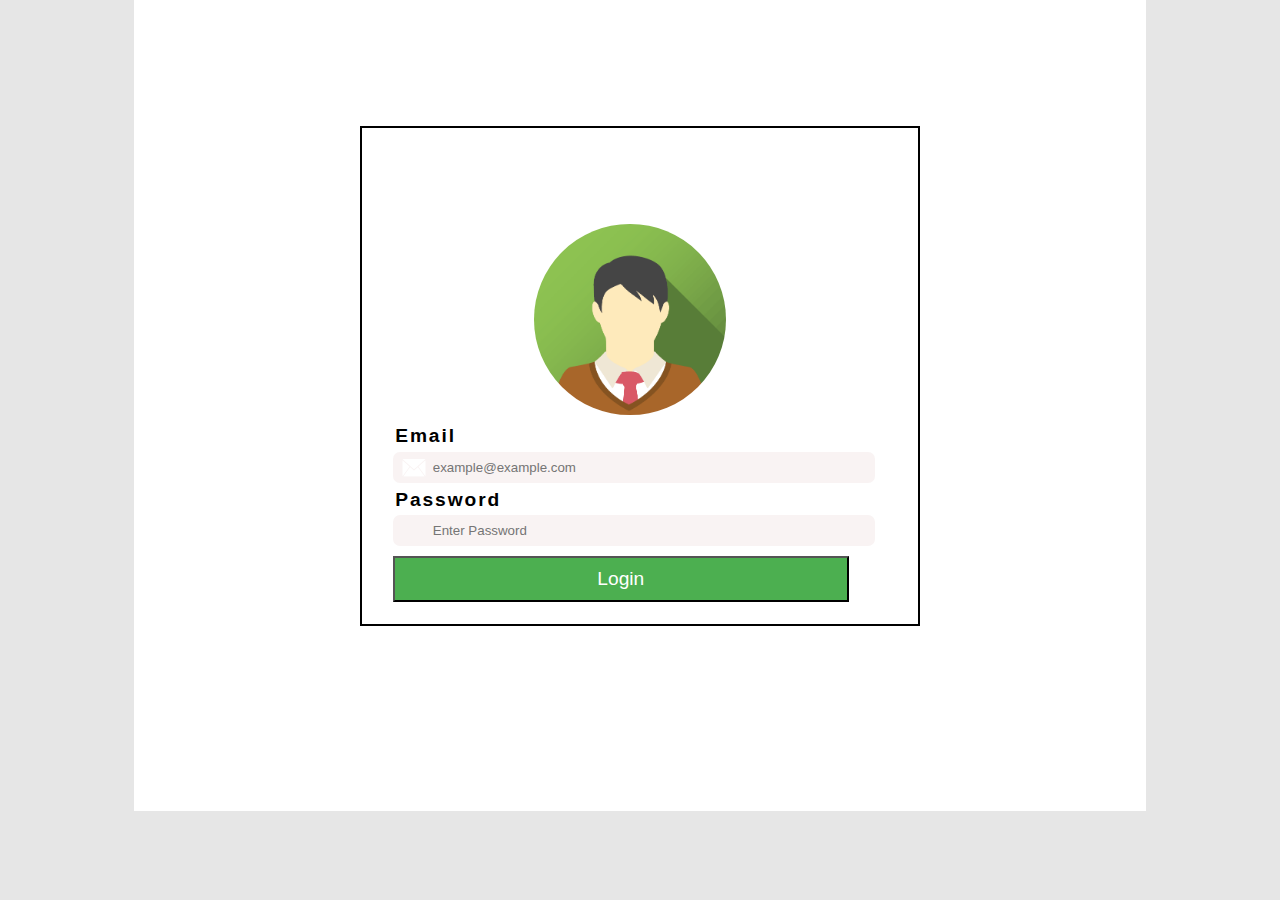
<file: index.html>
<!DOCTYPE html>
<html lang="en">
<head>
    <meta charset="utf-8" />
    <title>Login</title>
    <meta name="viewport" content="width=device-width, initial-scale=1">
    <link rel="stylesheet" type="text/css" media="screen" href="logincss.css" />
</head>
<body>
    <div id="user-login">
        <form method="post" action="loginaction.jsp"><div id="img"><img src="images/img_avatar.png" alt="Image"></div>
                <label>Email</label>
                <input type="email" autocomplete="off" spellcheck="off" name="email" placeholder="example@example.com" required>
                <label>Password</label>
                <input name="password" type="password" placeholder="Enter Password" required>
                <button name="login" type="submit">Login</button>
        </form>
    </div>    
</body>
</html>
</file>
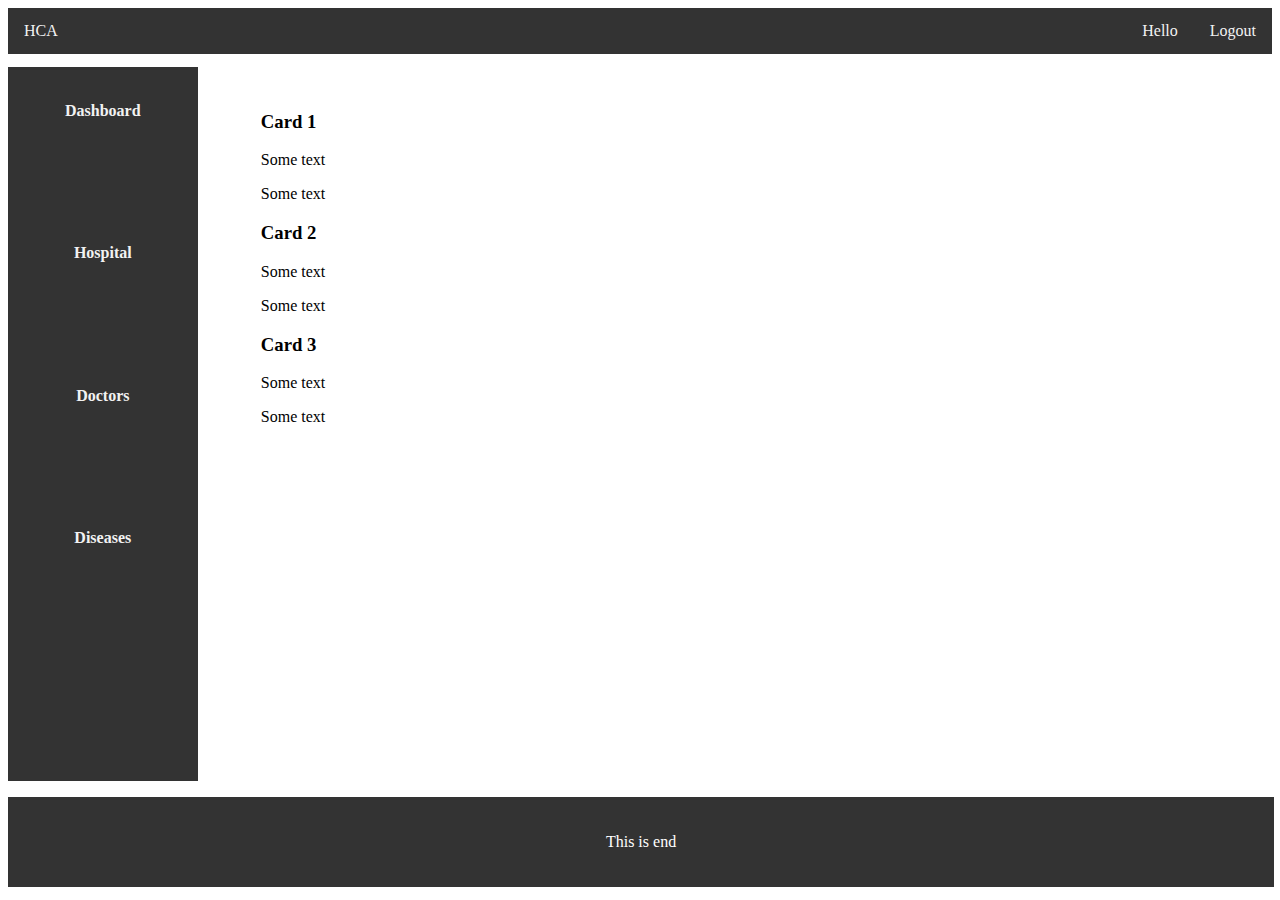
<file: dashboard.html>
<!DOCTYPE html>
<html>
<head>
	<title>Dashboard</title>
	<meta charset="utf-8">
  	<meta name="viewport" content="width=device-width,intial-scale=1">
  	<link rel="stylesheet" type="text/css" href="dash.css">
</head>
<body>
<div class="topnav">
		<a href="#hca">HCA</a>
		<a href="#logout" style="float: right;">Logout</a>
		<a href="#" style="float: right;">Hello</a>
</div>
<div class="row">
<div class="leftcolumn">
		<a href="#"><h4>Dashboard</h4></a><br><br><br>
		<a href="#"><h4>Hospital</h4></a><br><br><br>
		<a href="#"><h4>Doctors</h4></a><br><br><br>
		<a href="#"><h4>Diseases</h4></a>
	<br><br><br><br><br><br><br><br><br><br><br>
</div>
<div id="rightcolumn">
<div id="formdiv">
	<div class="row">
 	 	<div class="column">
    	<div class="card">
      		<h3>Card 1</h3>
      		<p>Some text</p>
      		<p>Some text</p>
    	</div>
  	</div>

  	<div class="column">
    		<div class="card">
      		<h3>Card 2</h3>
      		<p>Some text</p>
      		<p>Some text</p>
    	</div>
  	</div>
  
  	<div class="column">
    	<div class="card">
      		<h3>Card 3</h3>
      		<p>Some text</p>
      		<p>Some text</p>
    	</div>
  	</div>
</div>
</div>
</div><br><br><br><br><br><br><br><br><br><br><br><br><br><br><br><br><br><br><br>
<div class="footer">
	<p>This is end</p>
</div>
</body>
</html>
</file>
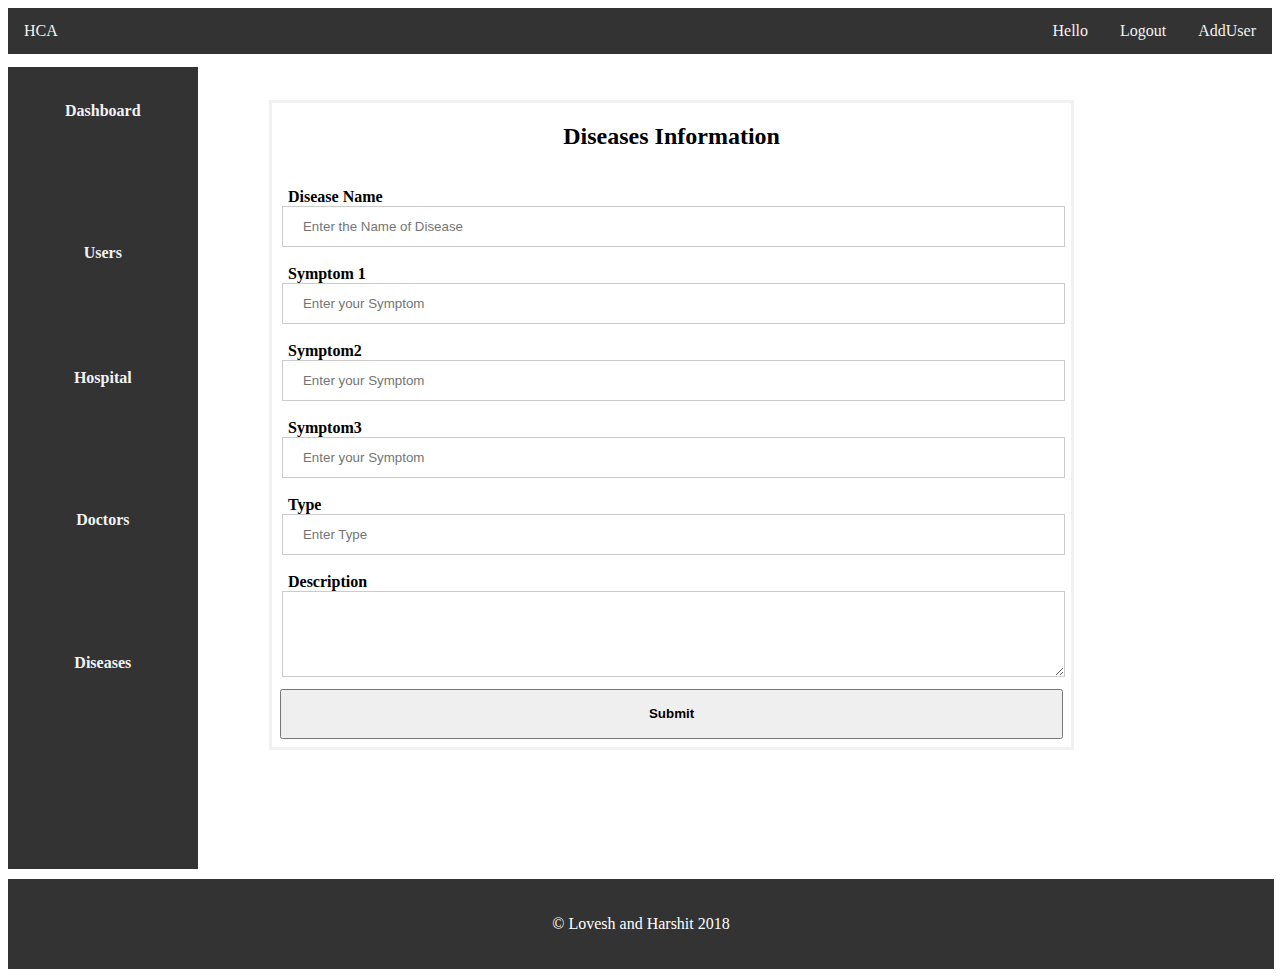
<file: Diseases.html>
<!DOCTYPE html>
<html>
<head>
	<title>Diseases</title>
	<meta charset="utf-8">
  	<meta name="viewport" content="width=device-width,intial-scale=1">
  	<link rel="stylesheet" type="text/css" href="doctors.css">
</head>
<body>
<div class="topnav">
		<a href="#hca">HCA</a>		
	    <a href="newuser.jsp" style="float:right;">AddUser</a>
		<a href="#logout" style="float: right;">Logout</a>
		<a href="#" style="float: right;">Hello</a>
</div>
<div class="row">
<div class="leftcolumn">
		<a href="dash.jsp"><h4>Dashboard</h4></a><br><br><br>
		<a href="user.jsp"><h4>Users</h4></a><br><br>
		<a href="hospital.jsp"><h4>Hospital</h4></a><br><br><br>
		<a href="doctors.jsp"><h4>Doctors</h4></a><br><br><br>
		<a href="diseases.jsp"><h4>Diseases</h4></a>
	<br><br><br><br><br><br><br><br><br>
</div>
<div id="rightcolumn">
<div id="formdiv">
	<form>
	<caption><h2 align="center">Diseases Information</h2></caption><br>
	<label class="lb"><b>Disease Name</b></label><br>
		<input class="inp" type="text" placeholder="Enter the Name of Disease" name="dname" required><br><br>
	<label class="lb"><b>Symptom 1</b></label><br>
		<input class="inp" type="text" placeholder="Enter your Symptom" name="symtom1" required><br><br>
		<label class="lb"><b>Symptom2</b></label><br>
		<input placeholder="Enter your Symptom" class="inp" type="text" name="symtom2" required><br><br>
		<label class="lb"><b>Symptom3</b></label><br>
		<input class="inp" type="text" placeholder="Enter your Symptom" name="symtom3" required><br><br>
		<label class="lb"><b>Type</b></label><br>
		<input class="inp" type="text" name="type" placeholder="Enter Type" required><br><br>
		<label class="lb"><b>Description</b></label><br>
		<textarea rows="4" cols="90" class="inp"></textarea>
		<button id="sub" style="text-align: center;width: 98%;margin-left: 1%;margin-top: 1%; height: 50px;"><b>Submit</b></button>
	</form><br><br><br><br><br><br>
</div>
</div>
</div>
<div class="footer">
	<p>&copy Lovesh and Harshit 2018</p>
</div>
</body>
</html>
</file>
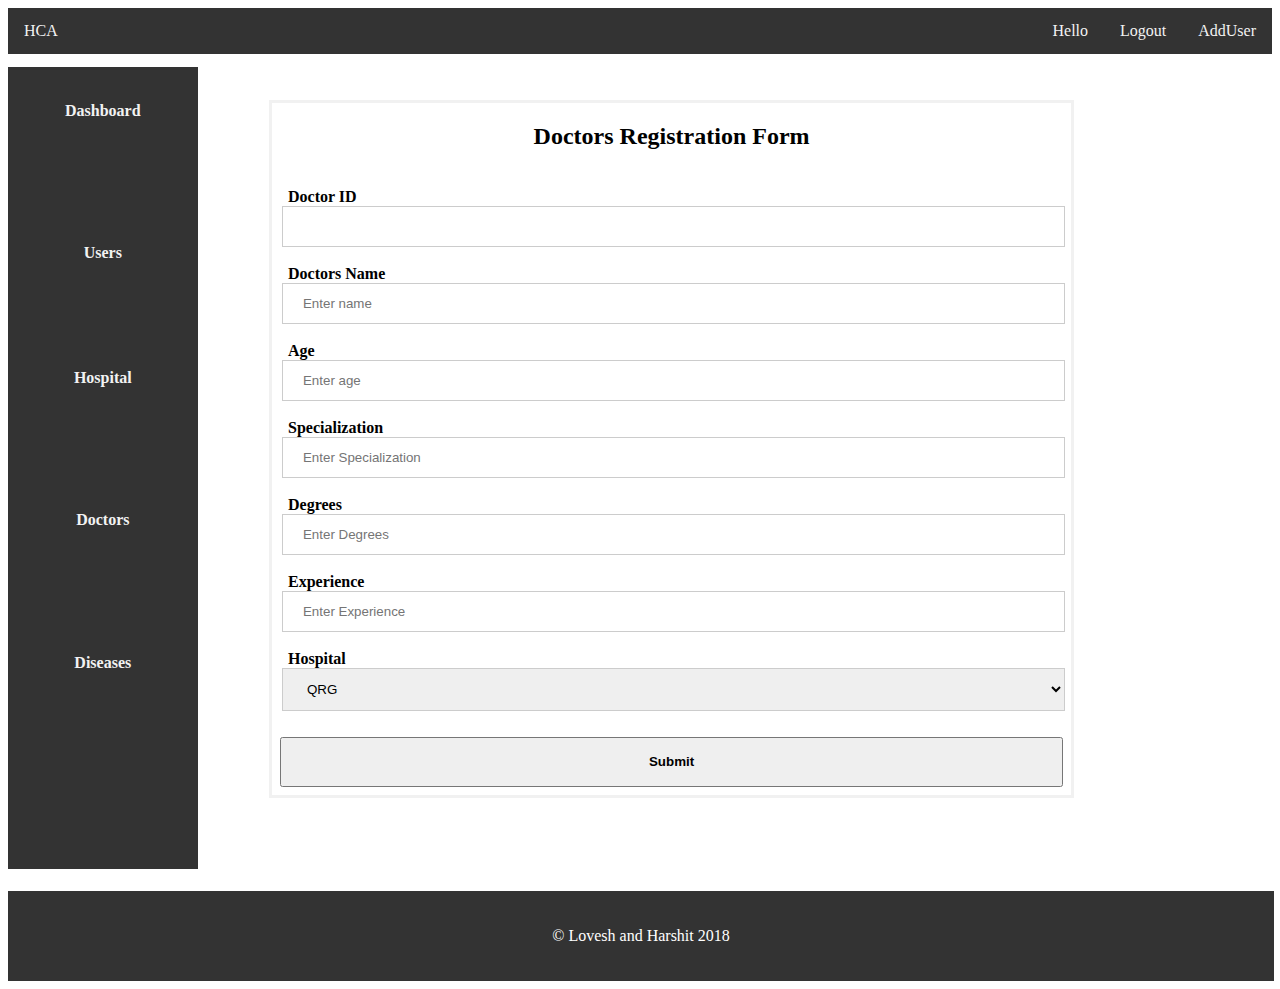
<file: doctors.html>
<!DOCTYPE html>
<html>
<head>
	<title>Doctors</title>
	<meta charset="utf-8">
  	<meta name="viewport" content="width=device-width,intial-scale=1">
  	<link rel="stylesheet" type="text/css" href="doctors.css">
</head>
<body>
<div class="topnav">
		<a href="#hca">HCA</a>
		<a href="newuser.jsp" style="float:right;">AddUser</a>
		<a href="#logout" style="float: right;">Logout</a>
		<a href="#" style="float: right;">Hello</a>
</div>
<div class="row">
<div class="leftcolumn">
		<a href="dash.jsp"><h4>Dashboard</h4></a><br><br><br>
		<a href="user.jsp"><h4>Users</h4></a><br><br>
		<a href="hospital.jsp"><h4>Hospital</h4></a><br><br><br>
		<a href="doctor.jsp"><h4>Doctors</h4></a><br><br><br>
		<a href="#"><h4>Diseases</h4></a>
	<br><br><br><br><br><br><br><br><br>
</div>
<div id="rightcolumn">
<div id="formdiv">
	<form>
	<caption><h2 align="center">Doctors Registration Form</h2></caption><br>
	<label class="lb"><b>Doctor ID</b></label><br>
		<input class="inp" type="text" name="did" required><br><br>
	<label class="lb"><b>Doctors Name</b></label><br>
		<input class="inp"type="text" placeholder="Enter name" name="uname" required><br><br>
		<label class="lb"><b>Age</b></label><br>
		<input placeholder="Enter age" class="inp" type="number" name="age" required><br><br>
		<label class="lb"><b>Specialization</b></label><br>
		<input class="inp" type="text" placeholder="Enter Specialization" name="Specialization" required><br><br>
		<label class="lb"><b>Degrees</b></label><br>
		<input class="inp" type="text" name="Degrees" placeholder="Enter Degrees" required><br><br>
		<label class="lb"><b>Experience</b></label><br>
		<input class="inp" type="number" name="Experience" placeholder="Enter Experience" required><br><br>
		<label class="lb"><b>Hospital</b></label><br>
		<select class="inp" name="hospital" required>
			<option>QRG</option>
			<option>Sarvodhya</option>
			<option>Metro</option>
		</select><br><br>
		<button id="sub" style="text-align: center;width: 98%;margin-left: 1%;margin-top: 1%; height: 50px;"><b>Submit</b></button>
	</form>
</div>
</div>
</div><br><br><br><br>
<div class="footer">
	<p>&copy Lovesh and Harshit 2018</p>
</div>
</body>
</html>
</file>
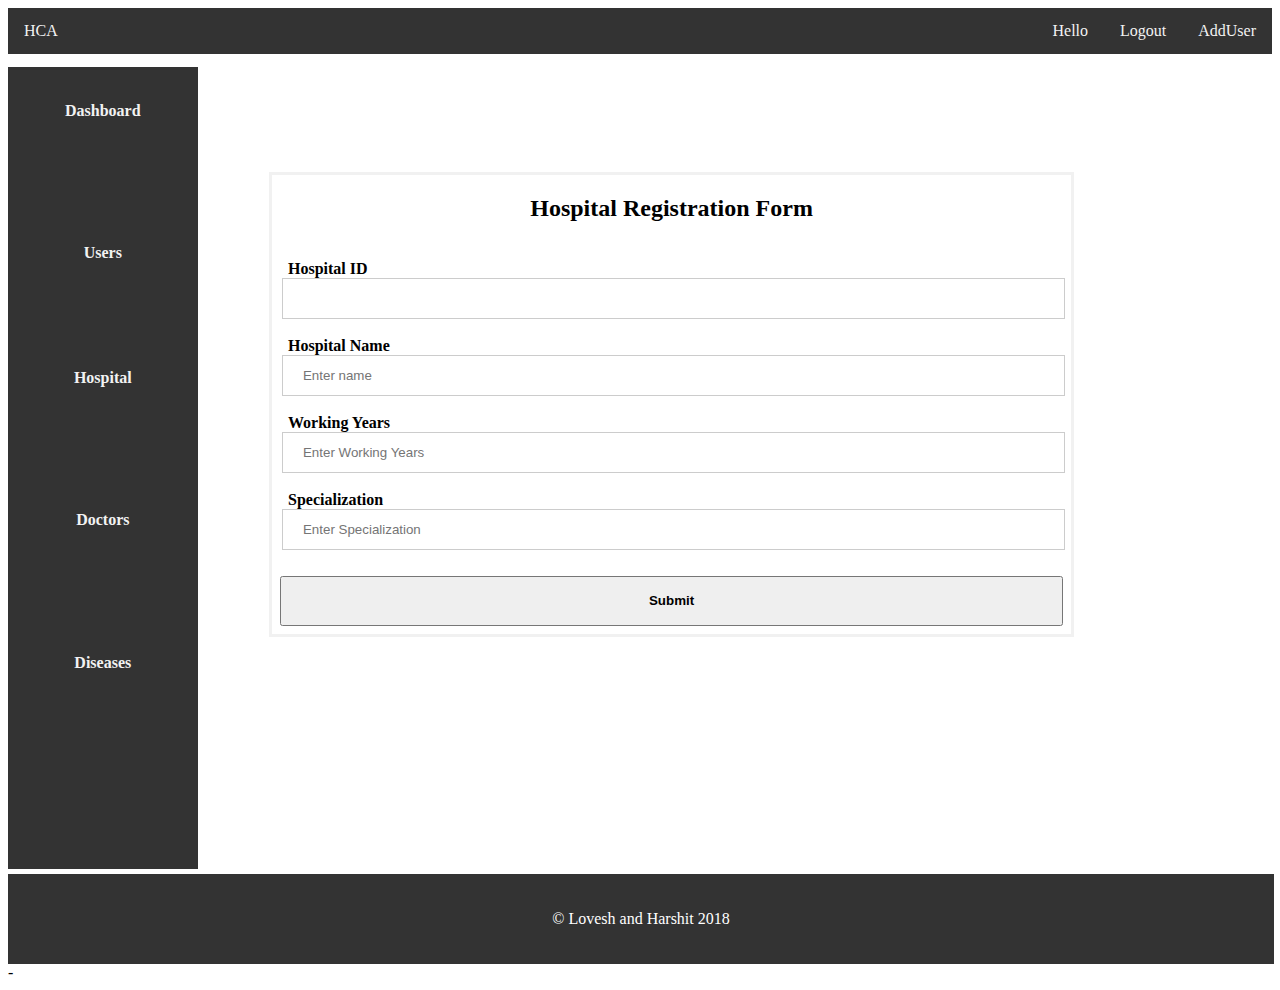
<file: hospital.html>
<!DOCTYPE html>
<!DOCTYPE html>
<html>
<head>
	<title>Hospital</title>
	<meta charset="utf-8">
  	<meta name="viewport" content="width=device-width,intial-scale=1">
  	<link rel="stylesheet" type="text/css" href="hospital.css">
</head>
<body>
<div class="topnav">
		<a href="#hca">HCA</a>
		<a href="newuser.jsp" style="float:right;">AddUser</a>
		<a href="#logout" style="float: right;">Logout</a>
		<a href="#" style="float: right;">Hello</a>
</div>
<div class="row">
<div class="leftcolumn">
		<a href="dash.jsp"><h4>Dashboard</h4></a><br><br><br>
		<a href="user.jsp"><h4>Users</h4></a><br><br>
		<a href="hospital.jsp"><h4>Hospital</h4></a><br><br><br>
		<a href="#"><h4>Doctors</h4></a><br><br><br>
		<a href="#"><h4>Diseases</h4></a>
	<br><br><br><br><br><br><br><br><br>
</div>
<div id="rightcolumn">
<div id="formdiv">
	<br><br><br><br>
	<form>
	<caption><h2 align="center">Hospital Registration Form</h2></caption><br>
	<label class="lb"><b>Hospital ID</b></label><br>
		<input class="inp" type="text" name="id" required><br><br>
	<label class="lb"><b>Hospital Name</b></label><br>
		<input class="inp"type="text" placeholder="Enter name" name="uname" required><br><br>
		<label class="lb"><b>Working Years</b></label><br>
		<input placeholder="Enter Working Years" class="inp" type="number" name="Years" required><br><br>
		<label class="lb"><b>Specialization</b></label><br>
		<input class="inp" type="text" placeholder="Enter Specialization" name="Specialization" required><br><br>
		<button id="sub" style="text-align: center;width: 98%;margin-left: 1%;margin-top: 1%; height: 50px;"><b>Submit</b></button>
	</form><br><br><br><br><br><br><br><br><br><br><br><br>
</div>
</div>
</div>
<div class="footer">
	<p>&copy Lovesh and Harshit 2018</p>
</div>
</body>
</html>-
</file>
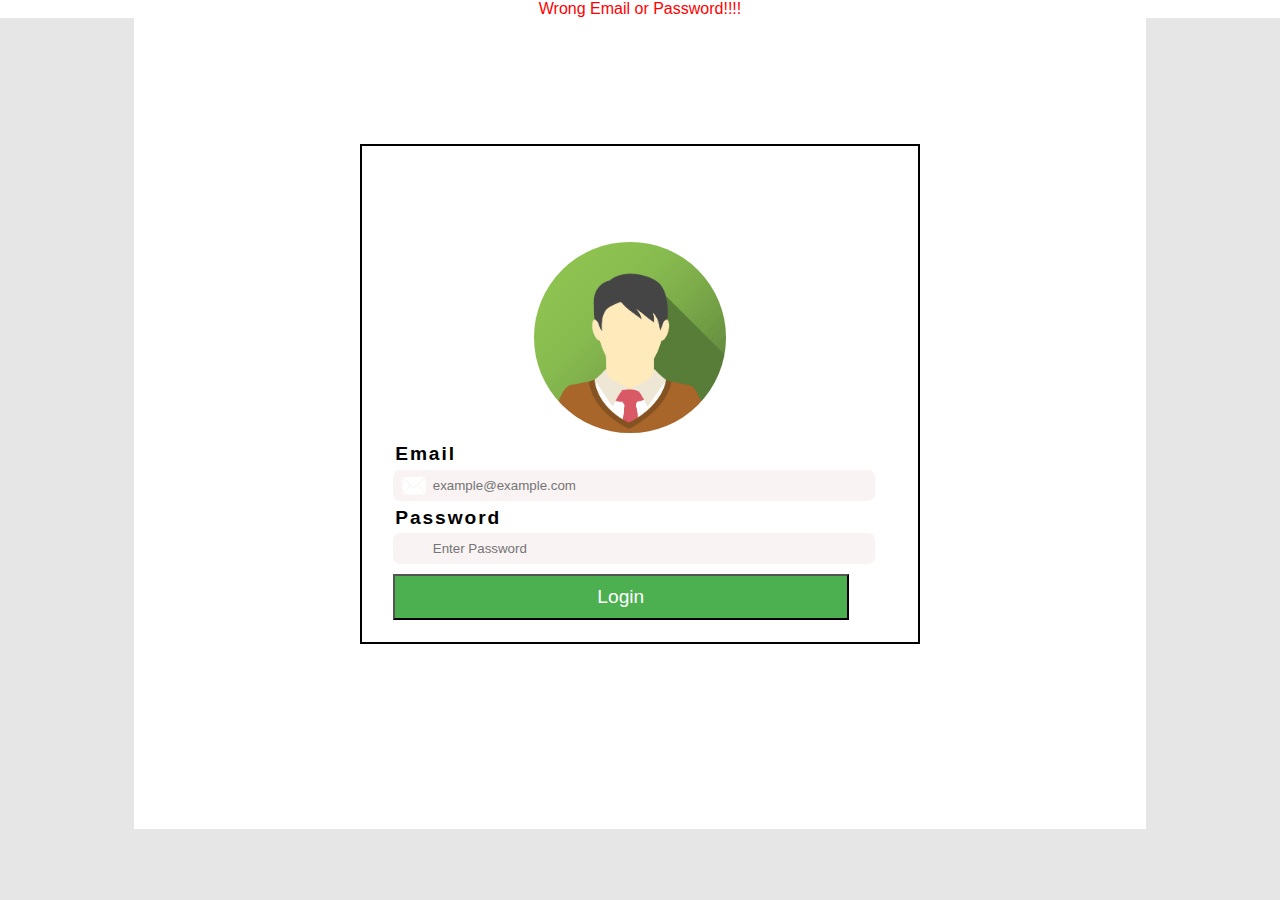
<file: loginerr.html>
<!DOCTYPE html>
<html lang="en">
<head>
    <meta charset="utf-8" />
    <title>Login</title>
    <meta name="viewport" content="width=device-width, initial-scale=1">
    <link rel="stylesheet" type="text/css" media="screen" href="logincss.css" />
</head>
<body>
	<p style="color: red; text-align: center; background: white;">Wrong Email or Password!!!!</p>
    <div id="user-login">
        <form method="post" action="loginaction.jsp"><div id="img"><img src="images/img_avatar.png" alt="Image"></div>
                <label>Email</label>
                <input type="email" autocomplete="off" spellcheck="off" name="email" placeholder="example@example.com" required>
                <label>Password</label>
                <input name="password" type="password" placeholder="Enter Password" required>
                <button name="login" type="submit">Login</button>
        </form>
    </div>    
</body>
</html>
</file>
<file: logincss.css>
*{
    margin: 0;
    padding: 0;
}
body{
    font-family: Arial, Helvetica, sans-serif;
    background: #e6e6e6;
}
#user-login{
    display: block;
    max-width: 960px;
    height: 760px;
    margin: 0% auto;
    padding: 2%;
    background: #fff;
}
#user-login form{
    margin: 100px auto;
    padding: 10% 5% 2% 3%;
    width: 50%;
    border: 2px solid black;
}
#user-login label{
    display: block;
    font-size: 1.2em;
    font-weight: bold;
    padding: 0.5%;
    line-height: 1.2em;
    letter-spacing: 0.1em;
    margin: 0.5%;
}
#user-login input{
    display: block;
    width: 90%;
    padding: 8px 10px;
    margin: 0.5%;
}
#user-login input[type="email"]{
    background: url("images/inputs.png") no-repeat;
    background-position: 7px -26px;
    background-color: #f9f3f3;
    border-radius: 7px;
    padding-left: 40px;
    border: none;
}
#user-login input[type="password"]{
    padding-left: 40px;
    border-radius: 7px;
    border: none;
    background: #f9f3f3;
}
#user-login input[type="email"]:valid{
    background-position: 7px 6px;
}
#user-login button{
    display: block;
    width: 95%;
    margin: 2% 0.5% 0.5% 0.5%;
    padding: 10px 10px;
    background: #4CAF50;
    color: white;
    font-size: 1.2em;
    cursor: pointer; 
}
#user-login button:hover{
    opacity: 0.7;
}
#img{
    text-align: center;
}
#img img{
    width: 40%;
    height: 40%;
    border-radius: 50%;
    margin: 0 auto;
}
</file>
<file: dash.css>
.topnav{
  overflow: hidden;
  background-color: #333;
}
.topnav a {
    float: left;
    display: block;
    color: #f2f2f2;
    text-align: center;
    padding: 14px 16px;
    text-decoration: none;
}

.topnav a:hover {
    background-color: #ddd;
    color: black;
}
.leftcolumn{
  display: inline-block;
  float: left;
  width: 15%;
  margin-top: 1%;
  background-color: #333;
}
.leftcolumn a{
    display: block;
    color: #f2f2f2;
    text-align: center;
    padding: 14px 16px;
    text-decoration: none;
}
.leftcolumn a:hover{
    background-color: #ddd;
    color: black;
}
.rightcolumn{
  float: left;
  width: 70%;
  box-sizing: border-box;
}
.footer {
    padding: 20px;
    width: 97%;
    text-align: center;
    background: #333;
    color: white;
    margin-top: 1%;
}
form{
  border: 3px solid #f1f1f1;
  margin: 1%;
  padding-bottom: 1%;
  height: 100%
}
#formdiv{
  display: inline-block;
  margin-left: 5%;
  margin-top: 3%;
  width: 65%
}
.inp{
  width: 98%;
  margin-left: 10px;
  padding: 12px 20px;
  display: inline-block;
  box-sizing: border-box;
  border: 1px solid #ccc;
}
.lb{
  padding: 16px;
}
#sub:hover{
  background-color: red;
  color: white;
}
</file>
<file: doctors.css>
.topnav{
  overflow: hidden;
  background-color: #333;
}
.topnav a {
    float: left;
    display: block;
    color: #f2f2f2;
    text-align: center;
    padding: 14px 16px;
    text-decoration: none;
}
.topnav a:hover {
    background-color: #ddd;
    color: black;
}
.leftcolumn{
  display: inline-block;
  float: left;
  width: 15%;
  margin-top: 1%;
  background-color: #333;
}
.leftcolumn a{
    display: block;
    color: #f2f2f2;
    text-align: center;
    padding: 14px 16px;
    text-decoration: none;
}
.leftcolumn a:hover{
    background-color: #ddd;
    color: black;
}
.rightcolumn{
  float: left;
  width: 70%;
  box-sizing: border-box;
}
.footer {
    padding: 20px;
    width: 97%;
    text-align: center;
    background: #333;
    color: white;
    margin-top: 1%;
}
form{
  border: 3px solid #f1f1f1;
  margin: 1%;
  padding-bottom: 1%;
  height: 100%
}
#formdiv{
  display: inline-block;
  margin-left: 5%;
  margin-top: 3%;
  width: 65%
}
.inp{
  width: 98%;
  margin-left: 10px;
  padding: 12px 20px;
  display: inline-block;
  box-sizing: border-box;
  border: 1px solid #ccc;
}
.lb{
  padding: 16px;
}
#sub:hover{
  background-color: red;
  color: white;
}
</file>
<file: hospital.css>
.topnav{
  overflow: hidden;
  background-color: #333;
}
.topnav a {
    float: left;
    display: block;
    color: #f2f2f2;
    text-align: center;
    padding: 14px 16px;
    text-decoration: none;
}
.topnav a:hover {
    background-color: #ddd;
    color: black;
}
.leftcolumn{
  display: inline-block;
  float: left;
  width: 15%;
  margin-top: 1%;
  background-color: #333;
}
.leftcolumn a{
    display: block;
    color: #f2f2f2;
    text-align: center;
    padding: 14px 16px;
    text-decoration: none;
}
.leftcolumn a:hover{
    background-color: #ddd;
    color: black;
}
.rightcolumn{
  float: left;
  width: 70%;
  box-sizing: border-box;
}
.footer {
    padding: 20px;
    width: 97%;
    text-align: center;
    background: #333;
    color: white;
    margin-top: 1%;
}
form{
  border: 3px solid #f1f1f1;
  margin: 1%;
  padding-bottom: 1%;
  height: 100%
}
#formdiv{
  display: inline-block;
  margin-left: 5%;
  margin-top: 3%;
  width: 65%
}
.inp{
  width: 98%;
  margin-left: 10px;
  padding: 12px 20px;
  display: inline-block;
  box-sizing: border-box;
  border: 1px solid #ccc;
}
.lb{
  padding: 16px;
}
#sub:hover{
  background-color: red;
  color: white;
}
</file>
